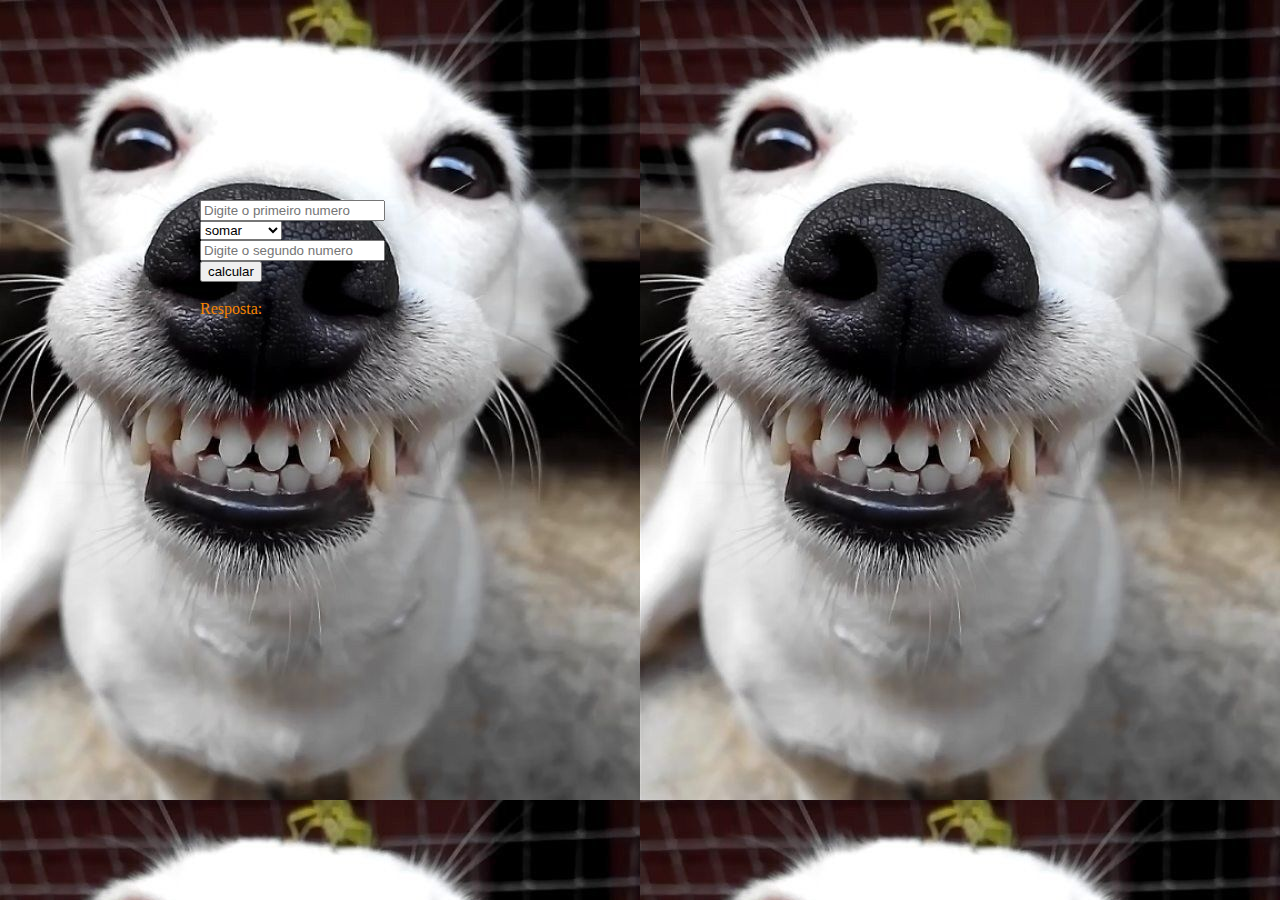
<file: index.html>
<!DOCTYPE html>
<html lang="en">
<head>
    <meta charset="UTF-8">
    <meta name="viewport" content="width=device-width, initial-scale=1.0">
    <title>DogCalc</title>
<link rel="stylesheet" href="style.css">

</head>


<body>


    <input id="digito1" type="text" placeholder="Digite o primeiro numero">
    <br>
    <select id="operacao"> 
        <option>somar      </option>
        <option>subitrair  </option>
        <option>multiplicar</option>
        <option>dividir    </option>

    </select>
    <br>
    <input id="digito2" type="text" placeholder="Digite o segundo numero">
 <br>
    <button id="igual" class="resolver"> calcular </button>
<br>
<br>

Resposta: <div id='resposta'> </div>

    <script src="calculadora.js"> </script>

</body>


</html>
</file>
<file: style.css>
body {background-color: rgb(10, 64, 145);
      margin: 200px;
    background-image: url(img/cachorro1.jpg);
   color: rgb(247, 132, 1);
}
</file>
